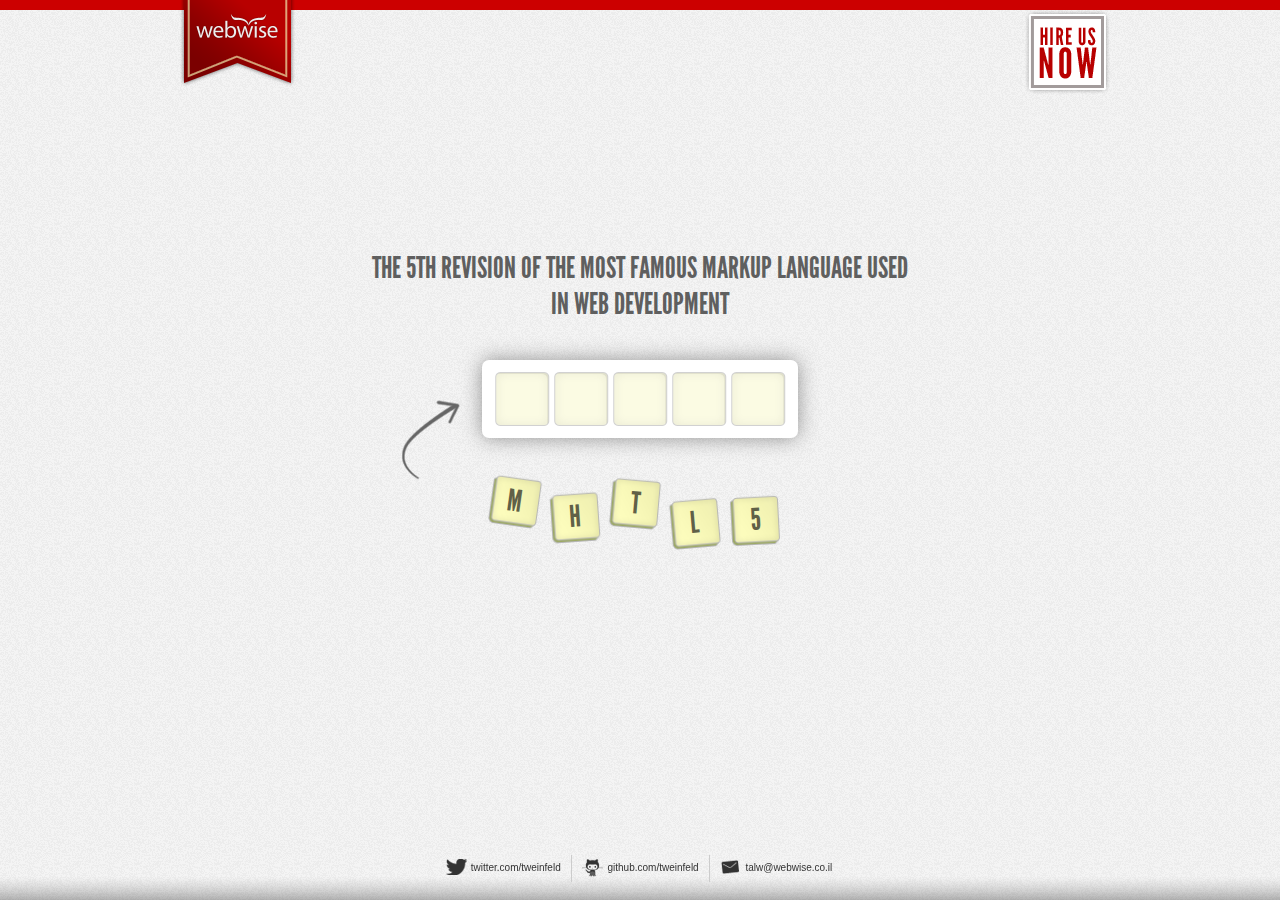
<file: index.html>
<!DOCTYPE html>
<html>
<head>
    <title>WebWise: Javascript for your modern life!</title>
    <meta name="description" content="WebWise builds things with Javascript! We do browser, mobile and NodeJS.">
    <link rel="stylesheet" href="css/main.css"/>
    <link rel="stylesheet" href="css/scrabble.css"/>
    <script type="text/javascript" data-main="js/base" src="js/libs/require/require.js"></script>
</head>
<body>
    <div class="top-stripe"></div>
    <div class="view-port">
        <header>
            <div class="slogan" title="Javascript for your modern life"></div>
            <div class="logo" title="webwise"></div>
            <div class="hire-us" title="Hire Us Now"></div>
        </header>
        <div class="scrabble"></div>
    </div>
    <footer>
        <a href="http://www.twitter.com/tweinfeld/" target="_blank"><i class="icon twitter"></i><span>twitter.com/tweinfeld</span></a>
        <a href="http://www.github.com/tweinfeld/" target="_blank"><i class="icon github"></i><span>github.com/tweinfeld</span></a>
        <a href="mailto:talw@webwise.co.il" id="email_link"><i class="icon mail"></i><span>talw@webwise.co.il</span></a>
    </footer>
    <article class="introduction">
        <p>Hi!</p>
        <p>My name is Tal, I am a freelance
        web developer and graphic designer with vast
        experience in various server and client
        technologies.</p>
        <p>My business is based in Tel-Aviv, Israel.
        It’s called “WebWise”, and it’s been around for
        <a href="http://web.archive.org/web/20020108164341/http://www.webwise.co.il/" target="_blank" title="Internet archive snapshot of WebWise corporate site from back in 2002">quite some time now.</a></p>
        <p>During the last several years I have been adopting Javascript as my "secret ingredient" for both Browser and NodeJS projects.</p>
        <p><a id="start" href="javascript:void(0);">Click here</a> to try and find out which technologies I master..</p>
    </article>
    <div class="masker">
        <div class="contact-card"></div>
    </div>
    <script type="text/javascript">

        var _gaq = _gaq || [];
        _gaq.push(['_setAccount', 'UA-1155730-1']);
        _gaq.push(['_setDomainName', 'webwise.co.il']);
        _gaq.push(['_trackPageview']);

        (function() {
            var ga = document.createElement('script'); ga.type = 'text/javascript'; ga.async = true;
            ga.src = ('https:' == document.location.protocol ? 'https://ssl' : 'http://www') + '.google-analytics.com/ga.js';
            var s = document.getElementsByTagName('script')[0]; s.parentNode.insertBefore(ga, s);
        })();

    </script>
</body>
</html>
</file>
<file: css/main.css>
@font-face{font-family:'League Gothic';src:url('fonts/leaguegothic-regular-webfont.eot');src:url('fonts/leaguegothic-regular-webfont.eot?#iefix') format('embedded-opentype'),url('fonts/leaguegothic-regular-webfont.woff') format('woff'),url('fonts/leaguegothic-regular-webfont.ttf') format('truetype'),url('fonts/leaguegothic-regular-webfont.svg#league_gothic_regularregular') format('svg');font-weight:normal;font-style:normal;font-variant:normal}html{height:100%}
body{background-color:#f1f1f1;background-image:url(../images/background_tile.png);background-repeat:repeat;text-align:center;height:100%;margin:0;padding:0}
@-webkit-keyframes flow{from{background-position:0px 0px} to{background-position:56px 0px}}.stream_alert{width:100%;height:15px;background-color:#9f0000;background-image:url(../images/stream_alert.png);background-repeat:repeat-x;position:fixed;z-index:999;top:0px;left:0px;display:none;-webkit-animation:flow infinite 700ms linear}
.view-port{position:relative;height:100%;width:960px;margin:auto;box-sizing:border-box;-moz-box-sizing:border-box}.view-port .logo{background-image:url(../images/logo_tab.png);width:115px;height:98px;position:absolute;top:-250px;left:20px;cursor:pointer}
.view-port .slogan{background-image:url(../images/website_sprite.png);background-position:0 -50px;background-repeat:no-repeat;width:198px;height:23px;position:absolute;left:120px;top:33px;opacity:0}
.view-port .hire-us{position:absolute;background-image:url(../images/hire_us.png);width:85px;height:84px;top:10px;right:10px;transition:all 200ms;-moz-transition:all 200ms;-webkit-transition:all 200ms;-o-transition:all 200ms;cursor:pointer}
.view-port .scrabble{position:absolute;top:50%;left:50%;width:800px;height:400px;margin-left:-400px;margin-top:-200px}.view-port .scrabble iframe{background-color:black;border:solid 3px #000;box-shadow:0 0 10px rgba(0,0,0,0.7)}
footer{width:100%;height:45px;position:fixed;bottom:0px;box-sizing:border-box;-moz-box-sizing:border-box;font-family:arial;font-size:10px;background-image:url(../images/footer.png);background-position:center bottom;background-repeat:repeat-x}footer a{display:inline-block;position:relative;color:#333333;margin:0 0 0 0;padding:0 12px 0 6px;border-right:solid 1px #ccc}footer a:last-child{border-right:none}
footer a:active,footer a:visited{color:#333333}
footer a span{display:inline-block;position:relative;top:-9px;left:2px}
footer a i.icon{display:inline-block;width:25px;height:25px;background-image:url(../images/website_sprite.png);background-repeat:no-repeat}footer a i.icon.twitter{background-position:0 0}
footer a i.icon.mail{background-position:-25px 0}
footer a i.icon.github{background-position:-50px 0}
footer a:hover span{color:#8ab4ff}
footer a:hover i.icon.twitter{background-position:0 -26px}
footer a:hover i.icon.mail{background-position:-25px -26px}
footer a:hover i.icon.github{background-position:-50px -26px}
.muffler{top:0px;left:0px;position:absolute;width:100%;height:100%;background-color:rgba(255,255,255,0.5)}
article.introduction{width:506px;height:474px;background-image:url(../images/denim.png);position:absolute;top:50%;left:50%;margin-top:-237px;margin-left:-253px;box-sizing:border-box;-moz-box-sizing:border-box;padding:40px 50px 20px 50px;font-family:Arial;text-align:left;font-size:16px;font-weight:bold;line-height:24px;color:#eee;text-shadow:1px 1px 1px rgba(0,0,0,0.2);display:none;z-index:30}article.introduction a,article.introduction a:active,article.introduction a:visited{color:#00ff60;text-decoration:none}article.introduction a:hover,article.introduction a:active:hover,article.introduction a:visited:hover{text-decoration:underline}
.top-stripe{width:100%;height:5px;background-color:#cc0000;position:absolute;top:0px;left:0px;text-align:center;font-family:arial;color:#fff;font-size:12px;font-weight:bold;box-sizing:border-box;-moz-box-sizing:border-box;transition:all 200ms;-moz-transition:all 200ms;-webkit-transition:all 200ms;-o-transition:all 200ms;padding:5px;margin:0px;overflow:hidden}.top-stripe.alert{height:25px}.top-stripe.alert.good{background-color:#57a854}
.contact-card{display:block;background-image:url(../images/contact_card.png);width:671px;height:479px;top:50%;left:50%;margin-top:-239.5px;margin-left:-335.5px;position:absolute}.contact-card input:focus,.contact-card textarea:focus,.contact-card button:focus{outline:none}
.contact-card .base_input{width:333px;height:42px;box-sizing:border-box;-moz-box-sizing:border-box;border:solid 2px #fff;border-radius:8px;box-shadow:inset 0 0 10px rgba(0,0,0,0.2);padding:0px 10px 0px 10px;background-color:#fff;font-family:Georgia;font-size:18px;color:#777}.contact-card .base_input.hinted{color:#98b6d1}
.contact-card input[type=text]{width:333px;height:42px;box-sizing:border-box;-moz-box-sizing:border-box;border:solid 2px #fff;border-radius:8px;box-shadow:inset 0 0 10px rgba(0,0,0,0.2);padding:0px 10px 0px 10px;background-color:#fff;font-family:Georgia;font-size:18px;color:#777}.contact-card input[type=text].hinted{color:#98b6d1}
.contact-card input[type=text]#full_name{position:absolute;left:270px;top:55px}
.contact-card input[type=text]#email{position:absolute;left:270px;top:110px}
.contact-card textarea{position:absolute;left:270px;top:170px;width:333px;height:42px;box-sizing:border-box;-moz-box-sizing:border-box;border:solid 2px #fff;border-radius:8px;box-shadow:inset 0 0 10px rgba(0,0,0,0.2);padding:0px 10px 0px 10px;background-color:#fff;font-family:Georgia;font-size:18px;color:#777;height:190px;resize:none;padding:10px}.contact-card textarea.hinted{color:#98b6d1}
.contact-card .ok{width:333px;height:46px;background:#e16060;background:-moz-linear-gradient(top, #e16060 0, #a22d2d 100%);background:-webkit-gradient(linear, left top, left bottom, color-stop(0, #e16060), color-stop(100%, #a22d2d));background:-webkit-linear-gradient(top, #e16060 0, #a22d2d 100%);background:-o-linear-gradient(top, #e16060 0, #a22d2d 100%);background:-ms-linear-gradient(top, #e16060 0, #a22d2d 100%);background:linear-gradient(to bottom, #e16060 0, #a22d2d 100%);font-family:Georgia;color:#fff;text-align:center;border:none;box-shadow:inset 2px 2px 2px rgba(0,0,0,0.2);border-radius:8px;font-size:18px;text-shadow:1px 1px 1px rgba(0,0,0,0.5);border:solid 2px #fff;position:absolute;left:270px;top:380px;cursor:pointer}.contact-card .ok:hover{background:#e98b8b;background:-moz-linear-gradient(top, #e98b8b 0, #c83a3a 100%);background:-webkit-gradient(linear, left top, left bottom, color-stop(0, #e98b8b), color-stop(100%, #c83a3a));background:-webkit-linear-gradient(top, #e98b8b 0, #c83a3a 100%);background:-o-linear-gradient(top, #e98b8b 0, #c83a3a 100%);background:-ms-linear-gradient(top, #e98b8b 0, #c83a3a 100%);background:linear-gradient(to bottom, #e98b8b 0, #c83a3a 100%);}
.contact-card .ok:active{background:#d93535;background:-moz-linear-gradient(top, #d93535 0, #7a2222 100%);background:-webkit-gradient(linear, left top, left bottom, color-stop(0, #d93535), color-stop(100%, #7a2222));background:-webkit-linear-gradient(top, #d93535 0, #7a2222 100%);background:-o-linear-gradient(top, #d93535 0, #7a2222 100%);background:-ms-linear-gradient(top, #d93535 0, #7a2222 100%);background:linear-gradient(to bottom, #d93535 0, #7a2222 100%);box-shadow:inset 4px 4px 2px rgba(0,0,0,0.2)}
.contact-card .ok.disabled{background:#eee;background:-moz-linear-gradient(top, #eee 0, #aaa 100%);background:-webkit-gradient(linear, left top, left bottom, color-stop(0, #eee), color-stop(100%, #aaa));background:-webkit-linear-gradient(top, #eee 0, #aaa 100%);background:-o-linear-gradient(top, #eee 0, #aaa 100%);background:-ms-linear-gradient(top, #eee 0, #aaa 100%);background:linear-gradient(to bottom, #eee 0, #aaa 100%);box-shadow:none;cursor:auto}.contact-card .ok.disabled:hover{background:#eee;background:-moz-linear-gradient(top, #eee 0, #aaa 100%);background:-webkit-gradient(linear, left top, left bottom, color-stop(0, #eee), color-stop(100%, #aaa));background:-webkit-linear-gradient(top, #eee 0, #aaa 100%);background:-o-linear-gradient(top, #eee 0, #aaa 100%);background:-ms-linear-gradient(top, #eee 0, #aaa 100%);background:linear-gradient(to bottom, #eee 0, #aaa 100%);box-shadow:none}
.contact-card .ok.disabled:active{background:#eee;background:-moz-linear-gradient(top, #eee 0, #aaa 100%);background:-webkit-gradient(linear, left top, left bottom, color-stop(0, #eee), color-stop(100%, #aaa));background:-webkit-linear-gradient(top, #eee 0, #aaa 100%);background:-o-linear-gradient(top, #eee 0, #aaa 100%);background:-ms-linear-gradient(top, #eee 0, #aaa 100%);background:linear-gradient(to bottom, #eee 0, #aaa 100%);box-shadow:none}
.contact-card .close-button{width:28px;height:28px;background-image:url(../images/contact_card.png);background-position:-671px 0;position:absolute;right:20px;top:30px;border:none;cursor:pointer;background-color:transparent}.contact-card .close-button:hover{background-position:-671px -28px}
.contact-card .thumbnail{position:absolute;width:150px;height:150px;border:8px solid #fff;left:55px;top:55px;background-color:#5b8ab3;background-image:url(../images/mm.png);box-shadow:0 0 6px rgba(0,0,0,0.5)}
.contact-card .camera{cursor:pointer;position:absolute;top:228px;left:115px;width:50px;height:39px;background-image:url(../images/contact_card.png);background-position:-671px -134px;display:none}.contact-card .camera:hover{background-position:-671px -95px}
.contact-card .camera.inactive{background-position:-671px -56px}.contact-card .camera.inactive:hover{background-position:-671px -56px}
.masker{z-index:50;position:fixed;width:100%;height:100%;top:0;left:0;background-color:rgba(255,255,255,0.8);display:none}
</file>
<file: css/scrabble.css>
@font-face{font-family:'League Gothic';src:url('fonts/leaguegothic-regular-webfont.eot');src:url('fonts/leaguegothic-regular-webfont.eot?#iefix') format('embedded-opentype'),url('fonts/leaguegothic-regular-webfont.woff') format('woff'),url('fonts/leaguegothic-regular-webfont.ttf') format('truetype'),url('fonts/leaguegothic-regular-webfont.svg#league_gothic_regularregular') format('svg');font-weight:normal;font-style:normal;font-variant:normal}.scrabble{font-smooth:always;-webkit-font-smoothing:antialiased;-moz-user-select:-moz-none;-khtml-user-select:none;-webkit-user-select:none;-ms-user-select:none;user-select:none;text-align:center}.scrabble h1{font-family:"League Gothic",Arial;font-weight:normal;font-size:30px;color:#5f5f5f;text-align:center;width:550px;height:70px;margin:0 auto 40px auto}
.scrabble .shine{width:295px;height:295px;background-image:url(../images/scrabble_sprite.png);background-repeat:no-repeat;background-position:0 -68px;position:absolute;top:0px;left:50%;margin-left:-168px;z-index:-1;display:none}
.scrabble .letters .letter{overflow:hidden;font-family:"League Gothic",Arial;font-weight:normal;font-style:normal;font-size:30px;display:inline-block;background-image:url(../images/scrabble_sprite.png);background-repeat:no-repeat;width:50px;height:49px;box-sizing:border-box;-moz-box-sizing:border-box;padding:6px 0px 0px 0px;color:#606047;cursor:pointer;position:absolute;z-index:1}
.scrabble .targets{display:inline-block;padding:10px 10px 6px 11px;background-color:#fff;border-radius:7px;margin:auto;-webkit-box-shadow:0 0 20px rgba(50,50,50,0.5);-moz-box-shadow:0 0 20px rgba(50,50,50,0.5);box-shadow:0 0 20px rgba(50,50,50,0.5)}.scrabble .targets.correct{background-color:#fffa9a}
.scrabble .targets .target{display:inline-block;position:relative;font-family:"League Gothic",Arial;font-weight:normal;font-style:normal;font-size:30px;background-image:url(../images/scrabble_sprite.png);background-repeat:no-repeat;background-position:-50px 0;width:55px;height:54px;margin:2px;box-sizing:border-box;-moz-box-sizing:border-box;text-align:center;overflow:hidden}.scrabble .targets .target.over{background-position:-105px 0}
.scrabble .targets .target .hint{position:absolute;top:10px;left:0px;display:none;color:#a2a2a2;width:100%;height:100%}
.scrabble button.hint{margin-top:150px}
.scrabble .arrow{background-image:url(../images/scrabble_sprite.png);background-repeat:no-repeat;width:60px;height:80px;position:absolute;top:150px;left:90px;background-position:-295px 0}
.scrabble .help{background-image:url(../images/scrabble_sprite.png);background-repeat:no-repeat;width:103px;height:34px;position:absolute;top:330px;left:50%;margin-left:-51.5px;background-position:-160px -34px;cursor:pointer;display:none}.scrabble .help:hover{background-position:-160px 0}
</file>
